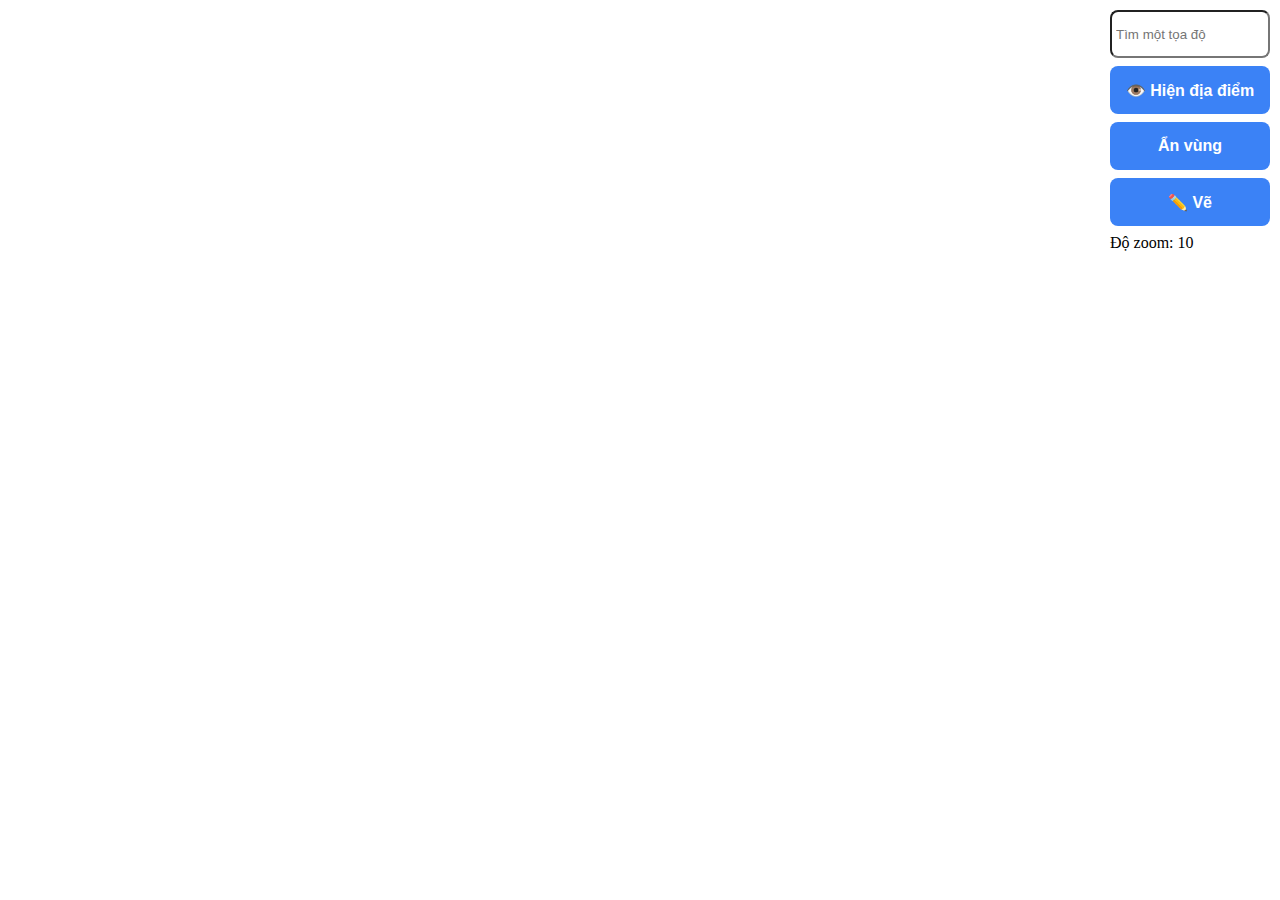
<file: lab-1/index.html>
<html>

<head>
  <meta charset="utf-8" />
  <meta name="viewport" content="initial-scale=1, maximum-scale=1, user-scalable=no" />
  <title>IE402.P11.Group6.Lab1 </title>
  <style>
    html,
    body,
    #viewDiv {
      padding: 0;
      margin: 0;
      height: 100%;
      width: 100%;
    }
  </style>

  <link rel="stylesheet" href="https://js.arcgis.com/4.15/esri/themes/light/main.css" />
  <link rel="stylesheet" href="./index.css" />
  <script src="https://js.arcgis.com/4.15/"></script>

  <script type="module">
    // import data layers
    import places from "./places/index.js";
    import streets from "./streets/index.js";
    import districts from "./districts/index.js";

    // Debounce function for scroll events
    function debounce(func, delay) {
      let debounceTimeout;
      return function (...args) {
        clearTimeout(debounceTimeout);
        debounceTimeout = setTimeout(() => func.apply(this, args), delay);
      };
    }

    require(["esri/Map", "esri/views/MapView", "esri/Graphic", "esri/layers/GraphicsLayer", "esri/geometry/Polyline"], function (Map, MapView, Graphic, GraphicsLayer, Polyline) {
      // create map
      var map = new Map({
        basemap: "topo-vector",
      });

      // create view
      var view = new MapView({
        container: "viewDiv",
        map: map,
        center: [106.69508635065, 10.851985339727143],
        zoom: 10,
        highlightOptions: {
          color: "rgb(123, 211, 234)",
        },
      });

      // Hiển thị độ zoom
      var zoomSizeElement = document.getElementById('zoomSize');

      // Lắng nghe sự kiện zoom và cập nhật độ zoom
      view.watch("zoom", function () {
        zoomSizeElement.textContent = `Độ zoom: ${view.zoom.toFixed(2)}`;
      });

      // create graphic
      var createGraphic = function (data) {
        return new Graphic({
          geometry: data,
          symbol: data.symbol,
          attributes: data,
          popupTemplate: data.popupTemplate,
        });
      };

      // Tạo lớp huyện (graphicsLayer cho huyện)
      var districtLayer = new GraphicsLayer();
      districts.forEach(function (data) {
        districtLayer.add(createGraphic(data));
      });

      // Hàm xử ẩn/hiện huyện
      var isDistrictVisible = true;
      var toggleAreaButton = document.getElementById('toggleAreaButton');
      toggleAreaButton.addEventListener('click', function () {
        isDistrictVisible = !isDistrictVisible;
        districtLayer.visible = isDistrictVisible;
        toggleAreaButton.textContent = isDistrictVisible ? "Ẩn vùng" : "👁️ Hiện vùng";
      });

      // Thêm lớp huyện vào bản đồ
      map.add(districtLayer);

      var streetLayer = new GraphicsLayer();

      // Thêm lớp vẽ street vào bản đồ
      map.add(streetLayer);

      // add streets
      streets.forEach(function (data) {
        streetLayer.add(createGraphic(data));
      });

      map.add(streetLayer);

      // create points layer
      var pointsLayer = new GraphicsLayer();
      pointsLayer.visible = false; // Hidden initially

      places.forEach(function (place) {
        place.forEach(function (data) {
          pointsLayer.add(createGraphic(data));
        });
      });

      map.add(pointsLayer);


      // Toggle points visibility
      var isPointsVisible = false;
      var toggleButton = document.getElementById('toggleButton');

      toggleButton.addEventListener('click', function () {
        isPointsVisible = !isPointsVisible;
        pointsLayer.visible = isPointsVisible;
        toggleButton.textContent = isPointsVisible ? "Ẩn địa điểm" : "👁️ Hiển địa điểm";
      });

      // Copy text to clipboard function
      function copyTextToClipboard(text) {
        navigator.clipboard.writeText(text).then(
          function () {
            console.log("Copying to clipboard was successful!");
          },
          function (err) {
            console.error("Could not copy text: ", err);
          }
        );
      }

      // Drawing line functionality
      // Drawing line functionality
      var isDrawing = false;
      var polylinePoints = []; // Store clicked points
      var string_points = ""; // String format for clipboard
      var lineGraphic = null; // Reference to the current line graphic
      var lineLayer = new GraphicsLayer();
      map.add(lineLayer);

      // Toggle drawing mode
      drawLineButton.addEventListener('click', function () {
        isDrawing = !isDrawing;
        drawLineButton.textContent = isDrawing ? "✍️ Đang vẽ" : "✏️ Vẽ";

        // Khi kết thúc chế độ vẽ, không reset polylinePoints và string_points.
        // Chỉ cần reset khi người dùng muốn bắt đầu vẽ lại một line mới (không phải khi tắt chế độ vẽ).
        if (!isDrawing) {
          // Bạn có thể giữ nguyên các line đã vẽ trên bản đồ mà không xóa đi.
          // Không xóa lineGraphic ở đây
          console.log("Kết thúc chế độ vẽ, các line vẫn giữ nguyên.");
        }
      });

      // Handle map clicks for drawing
      view.on("click", function (event) {
        if (isDrawing) {
          event.stopPropagation(); // Prevent default zoom on click

          // Get coordinates of clicked point
          const lng = event.mapPoint.longitude.toFixed(8);
          const lat = event.mapPoint.latitude.toFixed(8);
          const point = [lng, lat];

          // Add point to the polyline and string format
          polylinePoints.push([parseFloat(lng), parseFloat(lat)]);
          string_points += `[${lng}, ${lat}],`;

          // Remove the old line if it exists (chỉ xóa line nếu bạn muốn vẽ mới)
          if (lineGraphic) {
            lineLayer.remove(lineGraphic);
          }

          // If there are at least two points, draw the line
          if (polylinePoints.length > 1) {
            var polyline = new Polyline({
              paths: [polylinePoints],
            });

            lineGraphic = new Graphic({
              geometry: polyline,
              symbol: {
                type: "simple-line",
                color: [0, 0, 0], // Black
                width: 1,
              },
            });

            // Add the line to the map
            lineLayer.add(lineGraphic);
          }

          // Copy points to clipboard
          copyTextToClipboard(string_points);
        }
      });

      // Handle Ctrl+Z to undo the last point
      document.addEventListener('keydown', function (event) {
        if (event.ctrlKey && event.key === 'z') {
          if (polylinePoints.length > 0) {
            // Remove the last point from polylinePoints
            polylinePoints.pop();

            // Update the string_points for clipboard
            string_points = polylinePoints.map(pt => `[${pt[0].toFixed(8)}, ${pt[1].toFixed(8)}]`).join(",") + ",";

            // Remove the old line graphic
            if (lineGraphic) {
              lineLayer.remove(lineGraphic);
            }

            // If there are at least two points, draw the updated line
            if (polylinePoints.length > 1) {
              var polyline = new Polyline({
                paths: [polylinePoints],
              });

              lineGraphic = new Graphic({
                geometry: polyline,
                symbol: {
                  type: "simple-line",
                  color: [0, 0, 0], // Black
                  width: 1,
                },
              });

              lineLayer.add(lineGraphic);
            }

            // Update clipboard with new points
            copyTextToClipboard(string_points);
          }
        }
      });

      // Symbol cho điểm tìm kiếm
      const FINDPLACE_SYMBOL = {
        type: "simple-marker",
        color: [255, 0, 0],  // Màu đỏ
        size: 8,
        outline: {
          color: [0, 0, 0],
          width: 1
        }
      };

      // Lớp đồ họa để hiển thị điểm
      var findPlaceLayer = new GraphicsLayer();
      map.add(findPlaceLayer);

      // Xử lý sự kiện Enter để tìm tọa độ
      document.getElementById('findLocated').addEventListener('keypress', function (event) {
        if (event.key === 'Enter') {
          var input = event.target.value;

          // Xử lý chuỗi tọa độ và chuyển thành array [lng, lat]
          try {
            var coords = JSON.parse(input);
            if (Array.isArray(coords) && coords.length === 2) {
              var lng = parseFloat(coords[0]);
              var lat = parseFloat(coords[1]);

              if (!isNaN(lng) && !isNaN(lat)) {
                // Xóa các điểm trước đó nếu có
                findPlaceLayer.removeAll();

                // Tạo điểm mới với tọa độ được nhập
                var pointGraphic = new Graphic({
                  geometry: {
                    type: "point",
                    longitude: lng,
                    latitude: lat
                  },
                  symbol: FINDPLACE_SYMBOL
                });

                // Thêm điểm vào layer và hiển thị
                findPlaceLayer.add(pointGraphic);

                // Zoom tới vị trí điểm vừa tìm
                view.goTo({
                  center: [lng, lat],
                  zoom: 15  // Bạn có thể thay đổi mức zoom tùy ý
                });
              } else {
                alert("Tọa độ không hợp lệ");
              }
            } else {
              alert("Vui lòng nhập tọa độ đúng định dạng [lng, lat]");
            }
          } catch (error) {
            alert("Lỗi khi phân tích tọa độ. Vui lòng nhập tọa độ dưới dạng [lng, lat]");
          }
        }
      });


      // Copy text to clipboard function
      // function copyTextToClipboard(text) {
      //   navigator.clipboard.writeText(text).then(
      //     function () {
      //       console.log("Copying to clipboard was successful!");
      //     },
      //     function (err) {
      //       console.error("Could not copy text: ", err);
      //     }
      //   );
      // }
    });
  </script>
</head>

<body>
  <div id="viewDiv"></div>
  <div class="button-action">
    <input id="findLocated" name="findLocated" placeholder="Tìm một tọa độ" />
    <button id="toggleButton">👁️ Hiện địa điểm</button>
    <button id="toggleAreaButton"> Ẩn vùng</button>
    <button id="drawLineButton">✏️ Vẽ</button>
    <span id="zoomSize">Độ zoom: 10</span>
  </div>
</body>

</html>
</file>
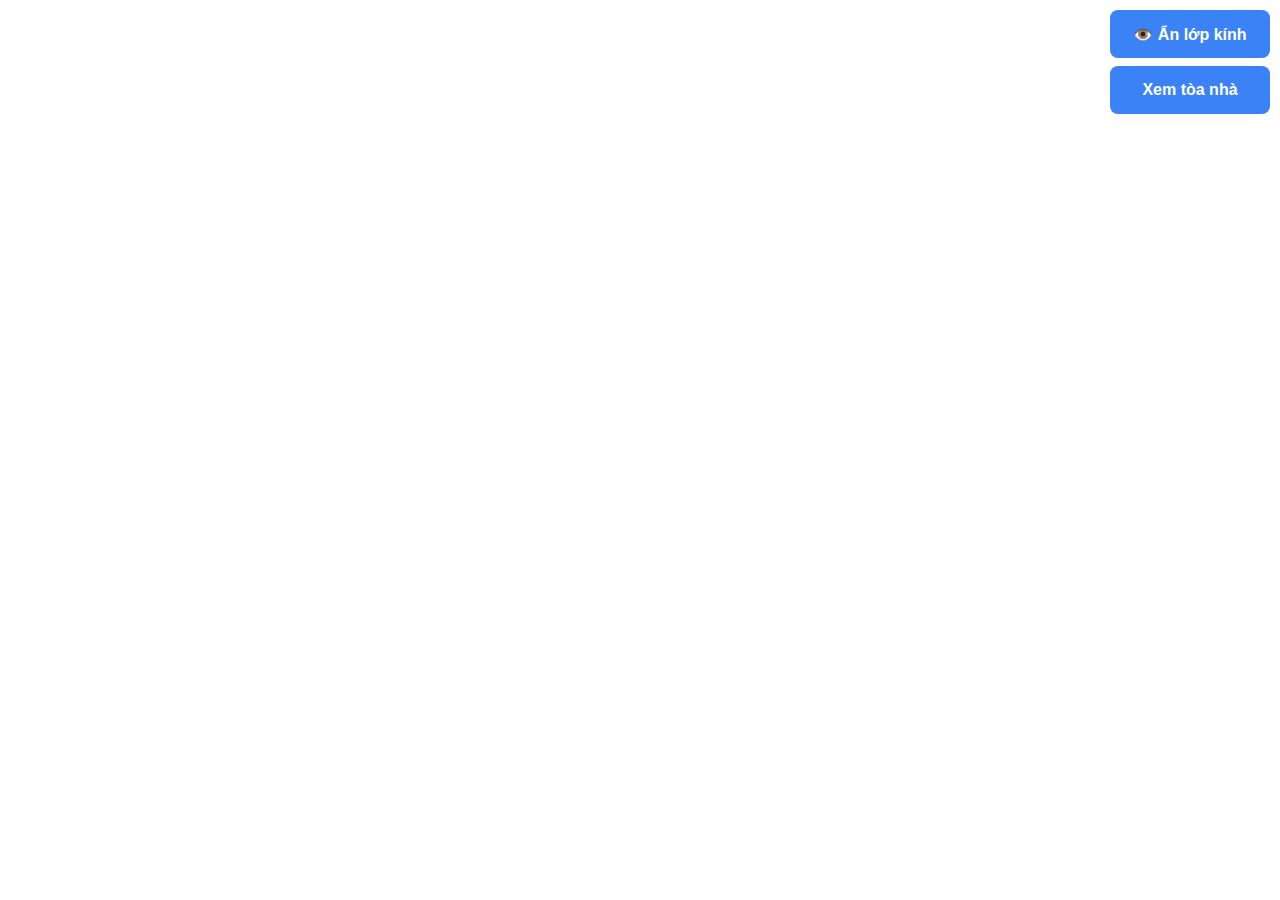
<file: lab-2/index.html>
<!DOCTYPE html>
<html>

<head>
    <meta charset="utf-8" />
    <meta name="viewport" content="initial-scale=1,maximum-scale=1,user-scalable=no" />
    <title>Group 6 - IE402.P11 - 3D </title>

    <style>
        html,
        body,
        #viewDiv {
            padding: 0;
            margin: 0;
            height: 100%;
            width: 100%;
        }
    </style>

    <link rel="stylesheet" href="./index.css" />
    <link rel="stylesheet" href="https://js.arcgis.com/4.29/esri/themes/light/main.css" />
    <script src="https://js.arcgis.com/4.29/"></script>

    <script>
        require([
            "esri/Map",
            "esri/views/SceneView",
            "esri/layers/GeoJSONLayer",
        ], function (Map, SceneView, GeoJSONLayer) {

            const map = new Map({
                basemap: "topo-vector",
                ground: "world-elevation",
            });

            const view = new SceneView({
                container: "viewDiv",
                map: map,
                camera: {
                    position: [121.501490, 31.220918, 650],
                    heading: 0,
                    tilt: 75
                }
            });

            function addGeoJSONLayer(url, color, textureUrl = null) {
                const geojsonLayer = new GeoJSONLayer({
                    url: url
                });

                const symbolLayerConfig = {
                    type: "extrude",
                    material: {
                        color: color
                    }
                };

                if (textureUrl) {
                    symbolLayerConfig.material.texture = {
                        url: textureUrl
                    };
                }

                geojsonLayer.renderer = {
                    type: "simple",
                    symbol: {
                        type: "polygon-3d",
                        symbolLayers: [symbolLayerConfig]
                    },
                    visualVariables: [
                        {
                            type: "size",
                            field: "height",
                            valueUnit: "meters"
                        }
                    ]
                };

                map.add(geojsonLayer);
                return geojsonLayer;
            }

            // Add all layers
            const glassLayers = [];
            // Main building
            glassLayers.push(addGeoJSONLayer("./geojsonobj/main.geojson", [153, 217, 234, 0.8], "./texture/glass.jpg"));
            // Glass windows
            glassLayers.push(addGeoJSONLayer("./geojsonobj/window_geo.geojson", [118, 168, 232, 1], "./texture/glass.jpg"));
            glassLayers.push(addGeoJSONLayer("./geojsonobj/non_window_geo.geojson", [153, 217, 234, 0.8], "./texture/glass.jpg"));
            // Top curve
            const topCurveLayer = new GeoJSONLayer({
                url: "./geojsonobj/top_curve.geojson",
                renderer: {
                    type: "simple", // autocasts as new SimpleRenderer()
                    symbol: {
                        type: "polygon-3d", // Enables 3D polygon styling
                        symbolLayers: [{
                            type: "extrude", // Use ExtrudeSymbol3DLayer for extrusion effect
                            material: {
                                color: [153, 217, 234, 0.8] // Base color with transparency
                            },
                            size: 4, // Set the extrusion height in meters
                        }]
                    }
                }
            });
            map.add(topCurveLayer);
            glassLayers.push(topCurveLayer);

            // Mechanical floor
            addGeoJSONLayer("./geojsonobj/mechanical.geojson", [255, 255, 255, 1]);
            // Top object
            addGeoJSONLayer("./geojsonobj/top_obj.geojson", [200, 200, 200, 1]);
            // Inside building
            addGeoJSONLayer("./geojsonobj/inside.geojson", [255, 255, 255, 1]);

            // Button logic for toggling glass layers
            const button = document.getElementById("removeGlass");
            let isGlassVisible = true;

            button.addEventListener("click", function () {
                isGlassVisible = !isGlassVisible;

                glassLayers.forEach(layer => {
                    layer.visible = isGlassVisible;
                });

                button.textContent = isGlassVisible ? "👁️ Ẩn lớp kính" : "👁️ Hiện lớp kính";
            });

            // Logic nút "Xem tòa nhà"
            const resetCameraButton = document.getElementById("viewObject");

            resetCameraButton.addEventListener("click", function () {
                view.goTo({
                    position: [121.501490, 31.220918, 650],
                    heading: 0,
                    tilt: 75
                });
            });

            // // Lắng nghe sự kiện click
            // view.on("click", function (event) {
            //     const { latitude, longitude } = event.mapPoint;

            //     // Hiển thị tọa độ
            //     const coordinatesDiv = document.getElementById("coordinates");
            //     coordinatesDiv.textContent = `Tọa độ: ${latitude.toFixed(6)}, ${longitude.toFixed(6)}`;

            //     // Lưu tọa độ vào clipboard
            //     const coords = `${latitude.toFixed(6)}, ${longitude.toFixed(6)}`;
            //     navigator.clipboard.writeText(coords)
            //         .then(() => {
            //             console.log("Tọa độ đã được sao chép vào clipboard:", coords);
            //         })
            //         .catch(err => {
            //             console.error("Không thể sao chép tọa độ:", err);
            //         });
            // });


            view.popup.defaultPopupTemplateEnabled = true;
        });
    </script>
</head>

<body>
    <div id="viewDiv"></div>
    <div class="button-action">
        <button id="removeGlass">👁️ Ẩn lớp kính</button>
        <button id="viewObject">Xem tòa nhà</button>
        <!-- <div id="coordinates" class="coordinates">Nhấp vào bản đồ để sao chép tọa độ</div> -->
    </div>
</body>

</html>
</file>
<file: lab-1/index.css>
.button-action {
    position: absolute;
    top: 10px;
    right: 10px;
    z-index: 100 !important;
    display: grid;
    gap: .5rem;
}

input {
    width: 10rem;
    height: 3rem;
    border-radius: 8px;
    padding: 0.25rem;
}

button {
    z-index: 100 !important;
    background-color: #3b82f6;
    color: #fff;
    border: none;
    cursor: pointer;
    border-radius: 8px;
    transition: 0.3s;
    padding: 0.25rem;
    width: 10rem;
    height: 3rem;
    font-size: 1rem;
    font-weight: bold;
}

button:hover {
    box-shadow: 0 0 0 5px #3b83f65f;
}
</file>
<file: lab-2/index.css>
#viewDiv {
    padding: 0;
    margin: 0;
    height: 100%;
    width: 100%;
  }

.button-action {
    position: absolute;
    top: 10px;
    right: 10px !important;
    z-index: 100 !important;
    display: grid;
    gap: .5rem;
}

input {
    width: 10rem;
    height: 3rem;
    border-radius: 8px;
    padding: 0.25rem;
}

button {
    z-index: 100 !important;
    background-color: #3b82f6;
    color: #fff;
    border: none;
    cursor: pointer;
    border-radius: 8px;
    transition: 0.3s;
    padding: 0.25rem;
    width: 10rem;
    height: 3rem;
    font-size: 1rem;
    font-weight: bold;
}

button:hover {
    box-shadow: 0 0 0 5px #3b83f65f;
}
</file>
